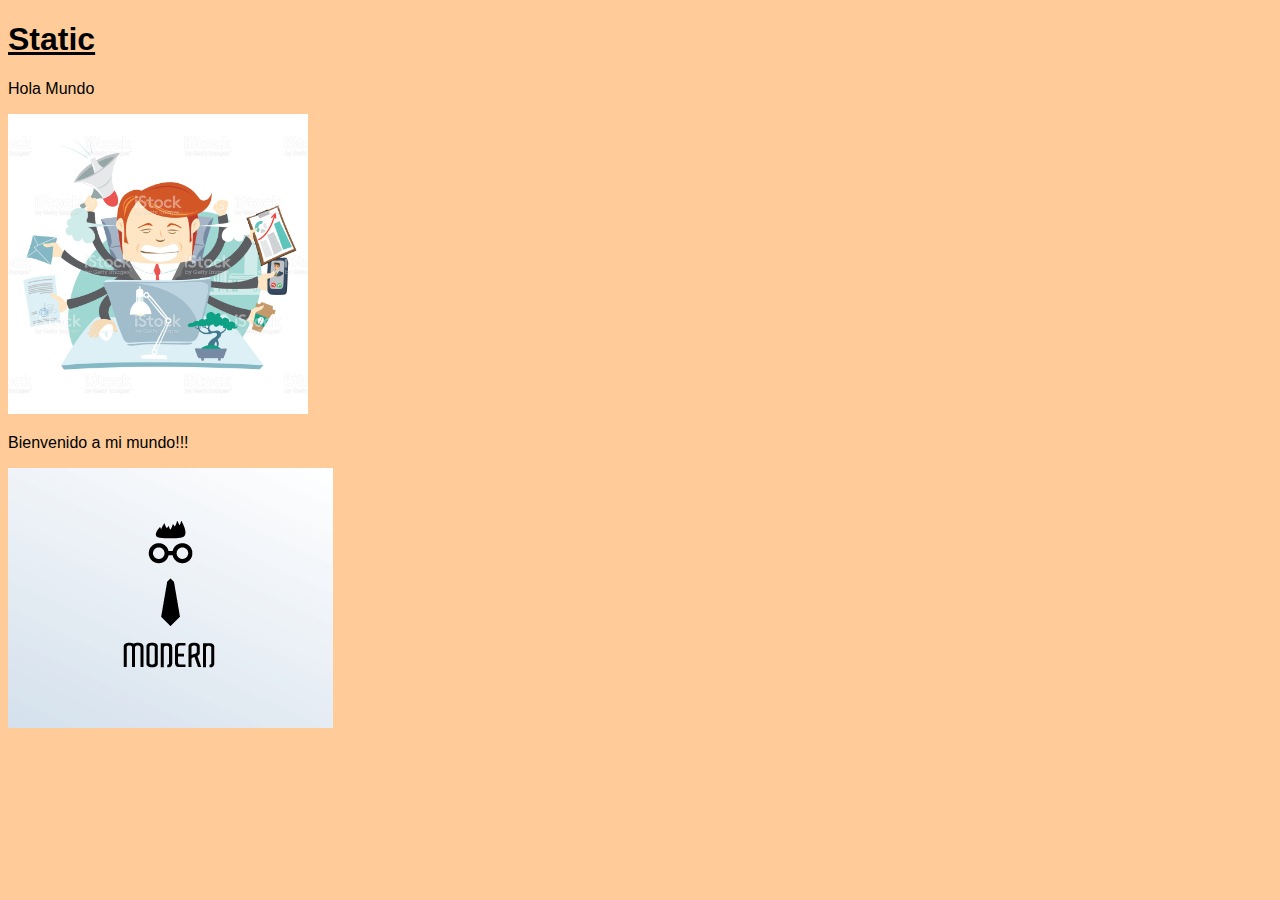
<file: index.html>
<!DOCTYPE html>
<html>
<head>
  <meta charset="utf-8">
  <title>Saludos Static</title>
  <link rel="stylesheet" type="text/css" href="style.css">
</head>
<body>
    <h1>Static</h1>
    <p>Hola Mundo</p>
    <img width="300" src="603998260.jpg" alt="muchas manos">
    <p>Bienvenido a mi mundo!!!</p>
    <img src="img/nerd.png" alt="">
</body>
</html>
</file>
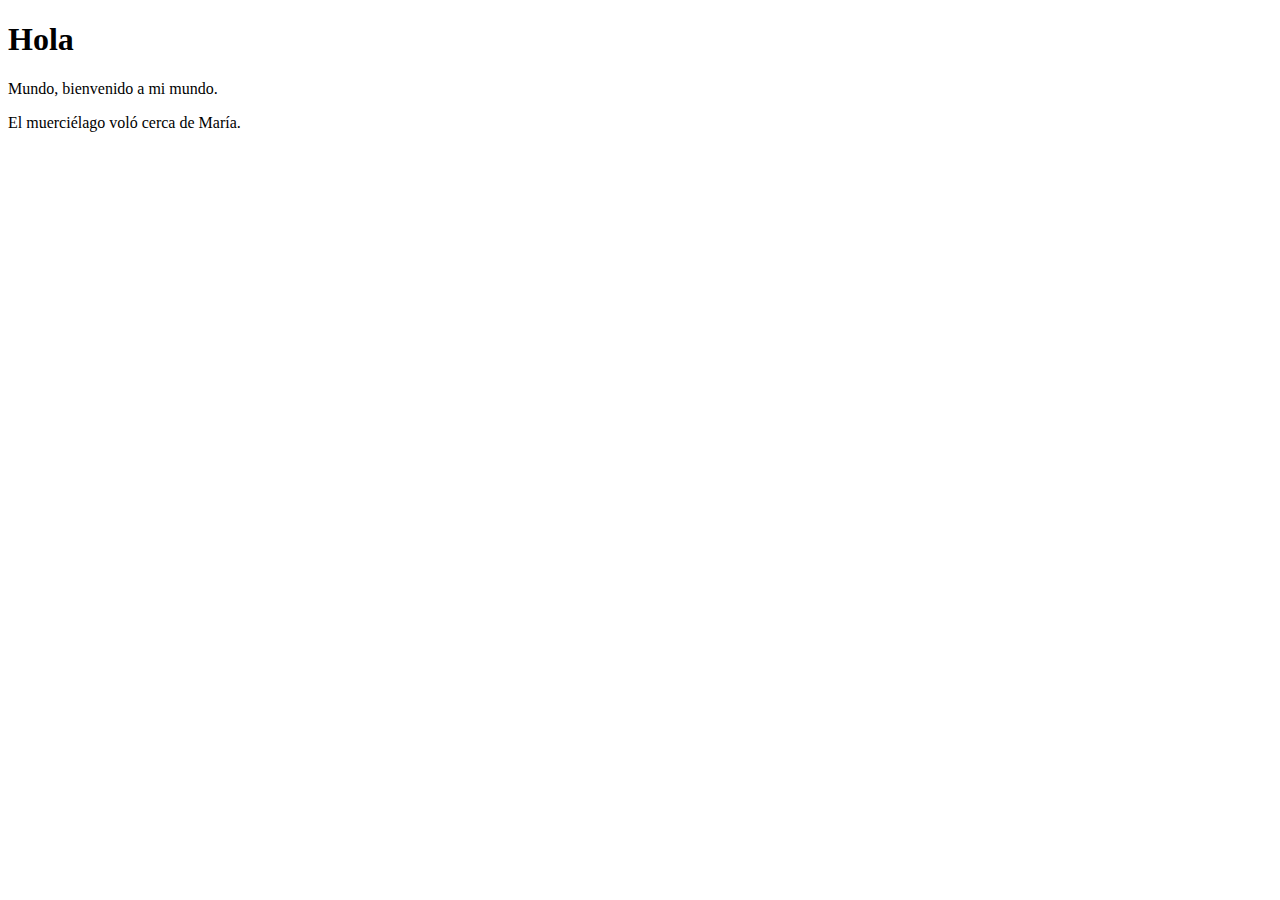
<file: estructura_basica.html>
<!DOCTYPE html>
<html>
	<head>
		<meta charset="utf-8">
		<meta name="viewport" content="width=device-width, initial-scale=1.0, maximum-scale=1.0, user-scalable=no" />
		<title>Estructura básica VENTANA</title>
	</head>
	<body>
		<h1>Hola</h1>
		<p>Mundo, bienvenido a mi mundo.</p>
		<p>El muerciélago voló cerca de María.</p>
	</body>
</html>
</file>
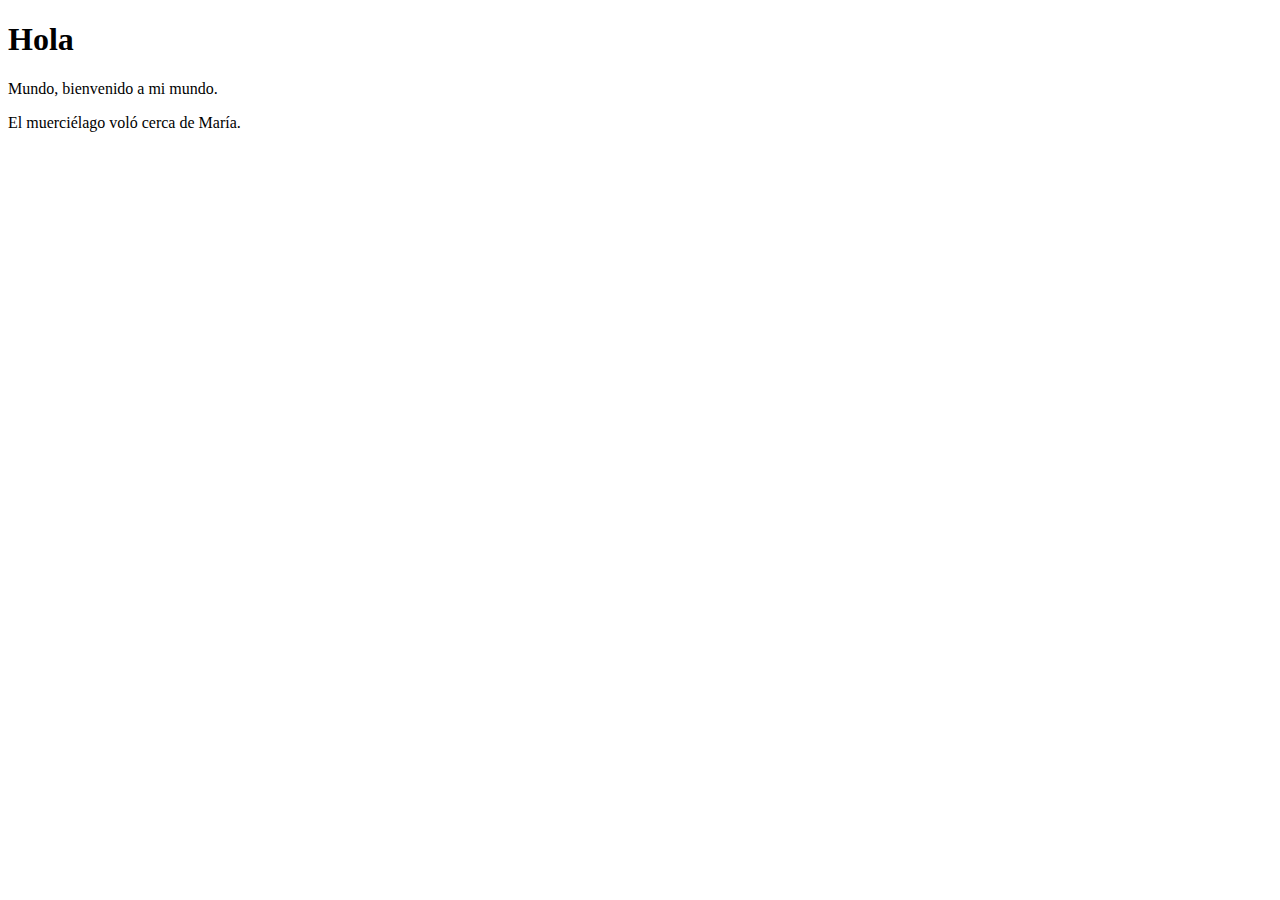
<file: estructura_basica_og.html>
<!DOCTYPE html>
<html>
	<head>
		<meta charset="utf-8">
		<meta name="viewport" content="width=device-width, initial-scale=1, user-scalable=no">
		<title>Estructura básica VENTANA</title>
		<meta name="description" content="Noticia Falsa de ultima hora - Se estan regalando pollos en la plaza principal.">
		<meta property="og:title" content="Estructura Basica MD - Noticia Falsa">
		<meta property="og:type" content="article">
		<meta property="og:url" content="http://patito.com" >
	</head>
	<body>
		<h1>Hola</h1>
		<p>Mundo, bienvenido a mi mundo.</p>
		<p>El muerciélago voló cerca de María.</p>
	</body>
</html>
</file>
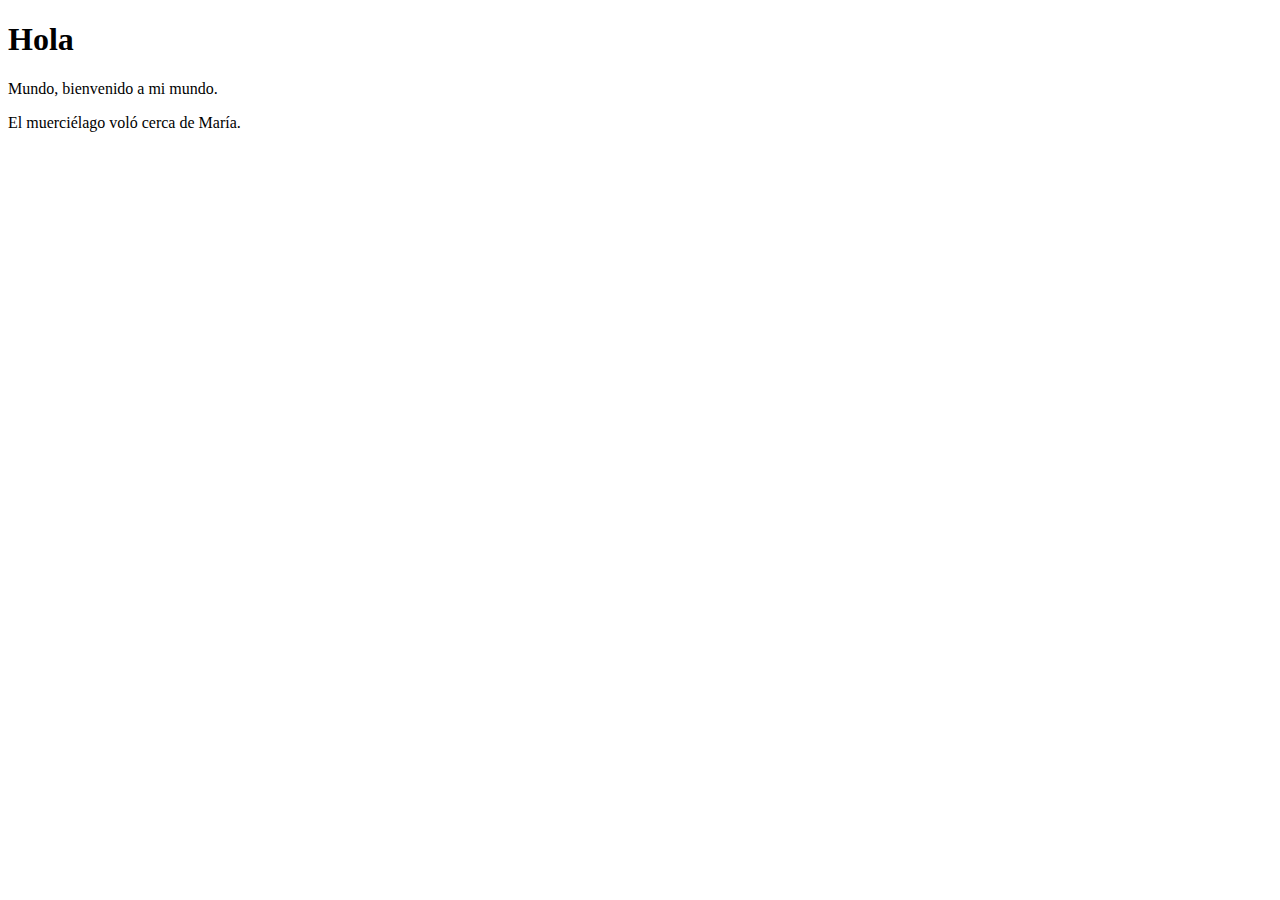
<file: open_graph.html>
<!DOCTYPE html>
<html>
	<head>
		<meta charset="utf-8">
		<meta name="viewport" content="width=device-width, initial-scale=1, user-scalable=no">
		<title>Estructura básica VENTANA</title>
		<meta name="description" content="Noticia Falsa de ultima hora - Se estan regalando pollos en la plaza principal.">
		<meta property="og:title" content="Estructura Basica MD - Noticia Falsa">
		<meta property="og:type" content="article">
		<meta property="og:url" content="https://ryvanyo.github.io/static/open_graph.html" >
		<meta charset="og:image" content="https://ryvanyo.github.io/static/603998260.jpg">
	</head>
	<body>
		<h1>Hola</h1>
		<p>Mundo, bienvenido a mi mundo.</p>
		<p>El muerciélago voló cerca de María.</p>
	</body>
</html>
</file>
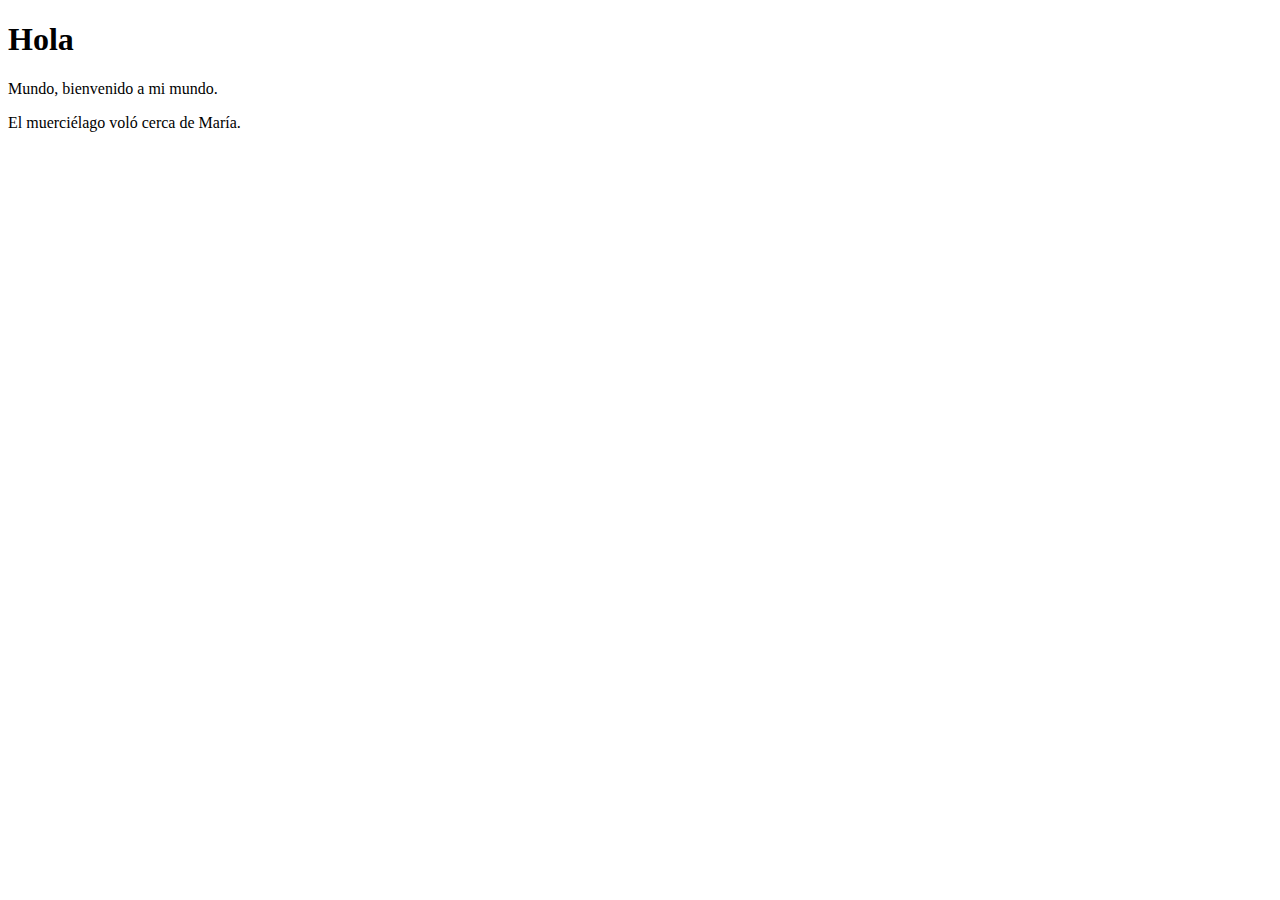
<file: open_graph2.html>
<!DOCTYPE html>
<html>
	<head>
		<meta charset="utf-8">
		<meta name="viewport" content="width=device-width, initial-scale=1, user-scalable=no">
		<title>Estructura básica VENTANA</title>
		<meta name="description" content="Noticia Falsa de ultima hora - Se estan regalando pollos en la plaza principal.">
		<meta property="og:title" content="Estructura Basica MD - Noticia Falsa">
		<meta property="og:type" content="article">
		<meta property="og:url" content="https://ryvanyo.github.io/static/open_graph2.html" >
		<meta charset="og:image" content="https://ryvanyo.github.io/static/603998260.jpg">
	</head>
	<body>
		<h1>Hola</h1>
		<p>Mundo, bienvenido a mi mundo.</p>
		<p>El muerciélago voló cerca de María.</p>
	</body>
</html>
</file>
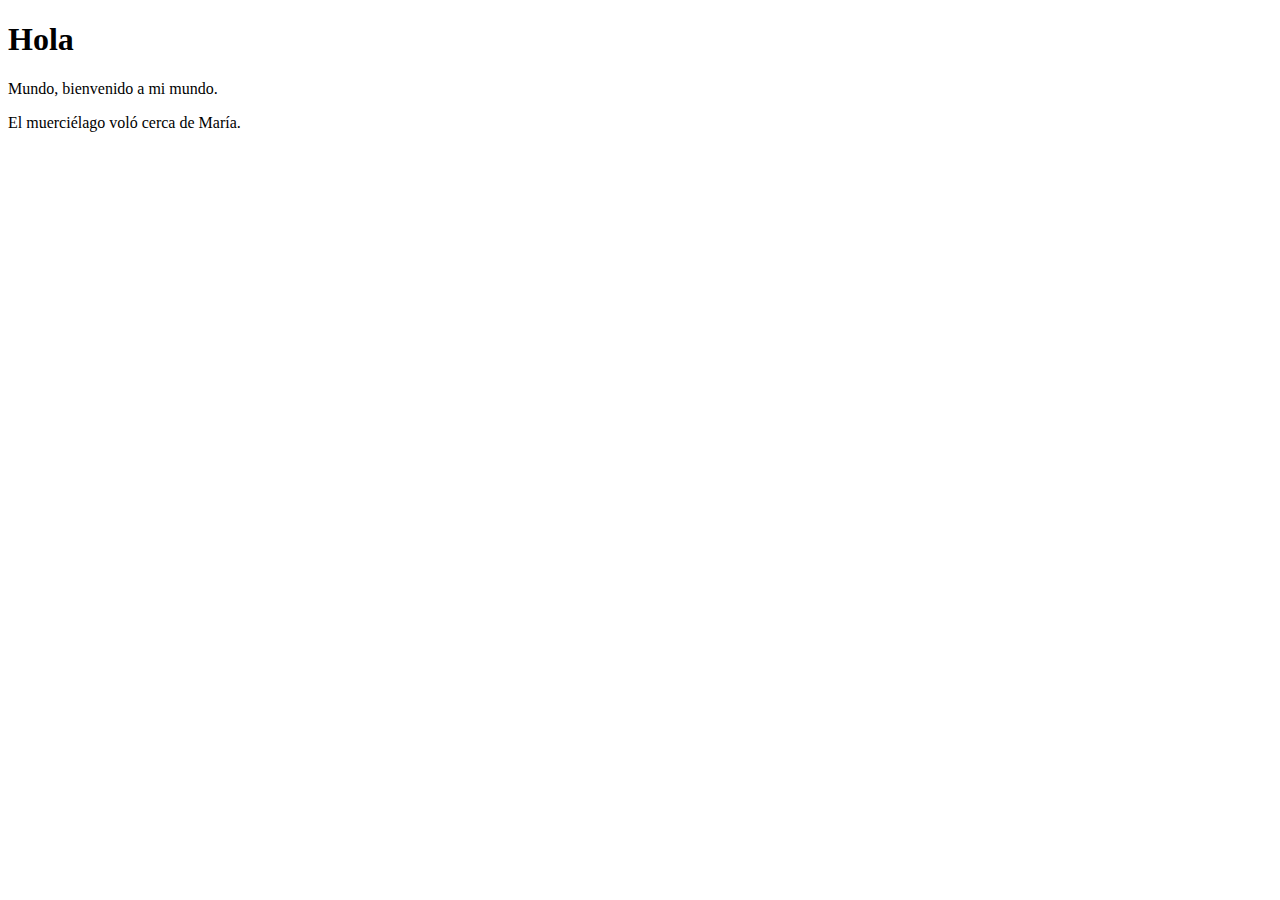
<file: open_graph3.html>
<!DOCTYPE html>
<html>
	<head>
		<meta charset="utf-8">
		<meta name="viewport" content="width=device-width, initial-scale=1, user-scalable=no">
		<title>Estructura básica VENTANA</title>
		<meta name="description" content="Noticia Falsa de ultima hora - Se estan regalando pollos en la plaza principal.">
		<meta property="og:title" content="Estructura Basica MD - Noticia Falsa">
		<meta property="og:type" content="article">
		<meta property="og:url" content="https://ryvanyo.github.io/static/open_graph3.html" >
		<meta charset="og:image" content="https://ryvanyo.github.io/static/603998260.jpg">
	</head>
	<body>
		<h1>Hola</h1>
		<p>Mundo, bienvenido a mi mundo.</p>
		<p>El muerciélago voló cerca de María.</p>
	</body>
</html>
</file>
<file: style.css>
html{
  font-size: 16px;
  font-family: arial, helvetica, sans-serif;
}

body{
  background-color: #ffcc99;
}

h1{
  text-decoration: underline;
}
</file>
